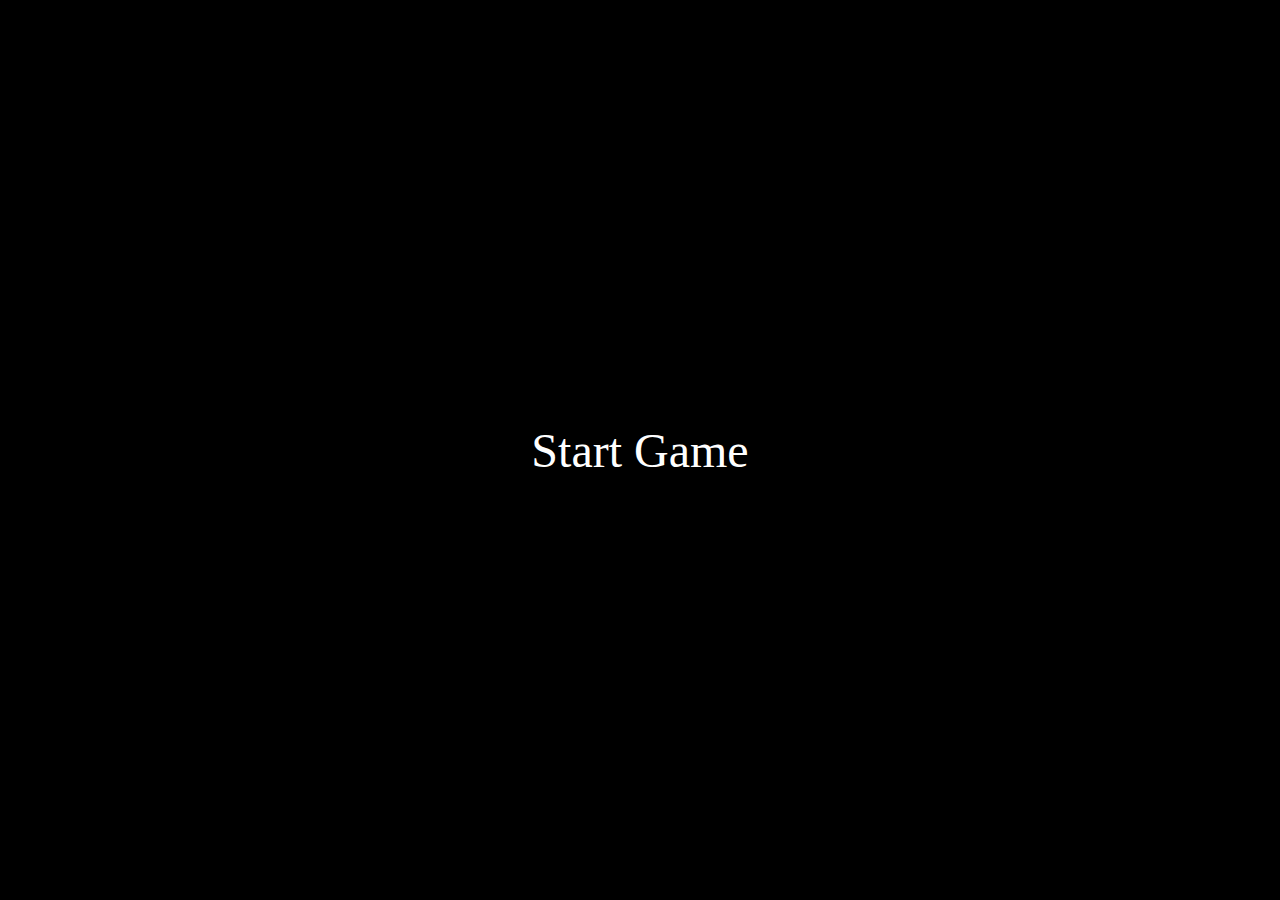
<file: index.html>
<!DOCTYPE html>
<html lang="en">
<head>
    <meta charset="UTF-8">
    <meta name="viewport" content="width=device-width, initial-scale=1.0">
    <link rel="stylesheet" href="Juego/style.css">
    <link rel="preconnect" href="https://fonts.googleapis.com">
    <link rel="preconnect" href="https://fonts.gstatic.com" crossorigin>
    <link href="https://fonts.googleapis.com/css2?family=Pixelify+Sans:wght@400..700&display=swap" rel="stylesheet">
    <link rel="icon" type="image/jpg" href="https://i.pinimg.com/originals/bf/a9/c8/bfa9c8757ae24f1bbdfa48436263849f.png"/>
    <title>RPG - Dragon Slayer</title>
</head>
<body>
    
    <main id="game">
        <div id="titulo"></div><h1>Dragon Slayer</h1></div>
        <div id="stats">
            <span class="stat">XP: <strong><span id="xpText">0</span></strong></span>
            <span class="stat">Health: <strong><span id="healthText">100</span></strong></span>
            <span class="stat">Gold: <strong><span id="goldText">50</span></strong></span>
        </div>
        <div id="controls">
            <button id="button1">Go to store</button>
            <button id="button2">Go to cave</button>
            <button id="button3">Fight dragon</button>
        </div>
        <div id="monsterStats">
            <span class="stat">Monster Name: <strong><span id="monsterName"></span></strong></span>
            <span class="stat">Health: <strong><span id="monsterHealth"></span></strong></span>
        </div>
        <div id="text">
        </div>

        <section id="song">Start Game</section>
    
        
    </main>

</body>
<script src="Juego/script.js"></script>
</html>
</file>
<file: Juego/style.css>
* {
    padding: 0;
    margin: 0;
    box-sizing: border-box;
}

body {
    height: 100vh;
    width: 100%;
    background-color: #0a0a23;
    display: flex;
    flex-direction: column;
    justify-content: center;
}

#title{
    max-width: 500px;
    max-height: 40px;
}
h1 {
    color: #0a0a23;
    text-align: center;
    font-size: 50px;
    font-family: "Pixelify Sans", sans-serif;
    font-weight: 900;
    color: #860b0b;
    text-transform: uppercase;
    

}

#text {
    background-color: #0a0a23;
    color: #fff;
    padding: 10px;
}

#game {
    max-width: 500px;
    max-height: 400px;
    background-color: #fff;
    color: #fff;
    margin-bottom: 0px;
    margin-inline: auto;
    padding: 10px;
}

#controls, #stats {
    border: 1px solid #0a0a23;
    color: #0a0a23;
    padding: 5px;
}

#monsterStats {
    display: none;
    border: 1px solid #0a0a23;
    background-color: #c70d0d;
    color: #fff;
    padding: 5px;
}

.stat{
    padding-right: 10px;
}

button {
    cursor: pointer;
    background-color: #feac32;
    color: #0a0a23;
    background-image: linear-gradient(#fecc4c, #ffac33);
    border: 3px solid #feac32;
}

#song {
    position: absolute;
    background: black;
    width: 100%;
    height: 100vh;
    inset: 0;
    display: grid;
    font-size: 48px;
    place-content: center;
    cursor: pointer;
}
</file>
